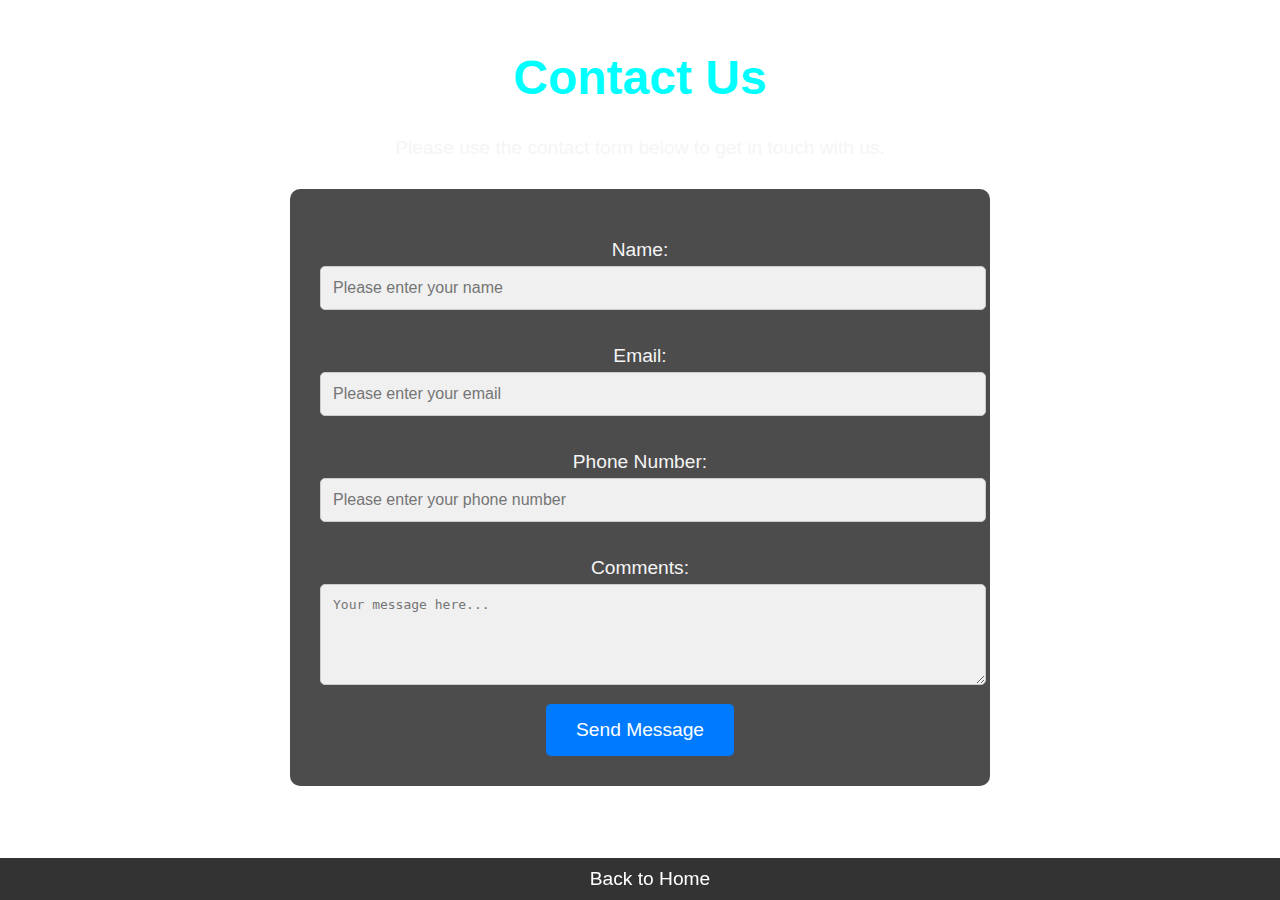
<file: contact.html>
<!DOCTYPE html>
<html lang="en">
<head>
  <meta charset="UTF-8">
  <meta name="viewport" content="width=device-width, initial-scale=1.0">
  <title>Contact Us</title>
  <style>
    body {
      background-image: url("file:///C:/Users/ariku/Downloads/bebd5bbc-e8ac-4b85-8b02-7bfcabce46df.webp");
      background-repeat: no-repeat;
      background-size: cover;
      font-family: 'Arial', sans-serif;
      color: whitesmoke;
      margin: 0;
      padding: 0;
      text-align: center;
    }
    body::before {
      content: "";
      position: absolute;
      top: 0;
      left: 0;
      right: 0;
      bottom: 0;
      background-image: inherit;
      background-repeat: inherit;
      background-size: inherit;
      filter: blur(8px);
      z-index: -1;
    }

    h1 {
      margin-top: 50px;
      font-size: 3em;
      color:aqua;
    }

    p {
      font-size: 1.2em;
      margin-bottom: 30px;
    }

    form {
      background-color: rgba(0, 0, 0, 0.7);
      padding: 30px;
      border-radius: 10px;
      width: 50%;
      margin-left: auto;
      margin-right: auto;
    }

    label {
      font-size: 1.2em;
      margin-top: 20px;
      display: block;
    }

    input[type="text"],
    input[type="email"],
    textarea {
      width: 100%;
      padding: 12px;
      margin-top: 5px;
      margin-bottom: 15px;
      border-radius: 5px;
      border: 1px solid #ccc;
      font-size: 1em;
      background-color: #f0f0f0;
      color: #333;
    }

    button {
      padding: 15px 30px;
      font-size: 1.2em;
      color: #fff;
      background-color: #007bff;
      border: none;
      border-radius: 5px;
      cursor: pointer;
    }

    button:hover {
      background-color: #0056b3;
    }

    footer {
      position: fixed;
      bottom: 0;
      width: 100%;
      background-color: rgba(0, 0, 0, 0.8);
      color: white;
      text-align: center;
      padding: 10px;
    }

    footer a {
      color: #fff;
      text-decoration: none;
      font-size: 1.2em;
    }

    footer a:hover {
      text-decoration: underline;
    }

  </style>
</head>
<body>
  <h1>Contact Us</h1>
  <p>Please use the contact form below to get in touch with us.</p>
  
  <form action="#" method="POST">
    <label for="name">Name:</label>
    <input type="text" id="name" name="name" placeholder="Please enter your name" required>
    
    <label for="email">Email:</label>
    <input type="email" id="email" name="email" placeholder="Please enter your email" required>
    
    <label for="phone">Phone Number:</label>
    <input type="text" id="phone" name="phone" placeholder="Please enter your phone number" required>
    
    <label for="message">Comments:</label>
    <textarea id="message" name="message" rows="5" placeholder="Your message here..." required></textarea>
    
    <button type="submit">Send Message</button>
  </form>
  
  <footer>
    <a href="index.html">Back to Home</a>
  </footer>
  
</body>
</html>
</file>
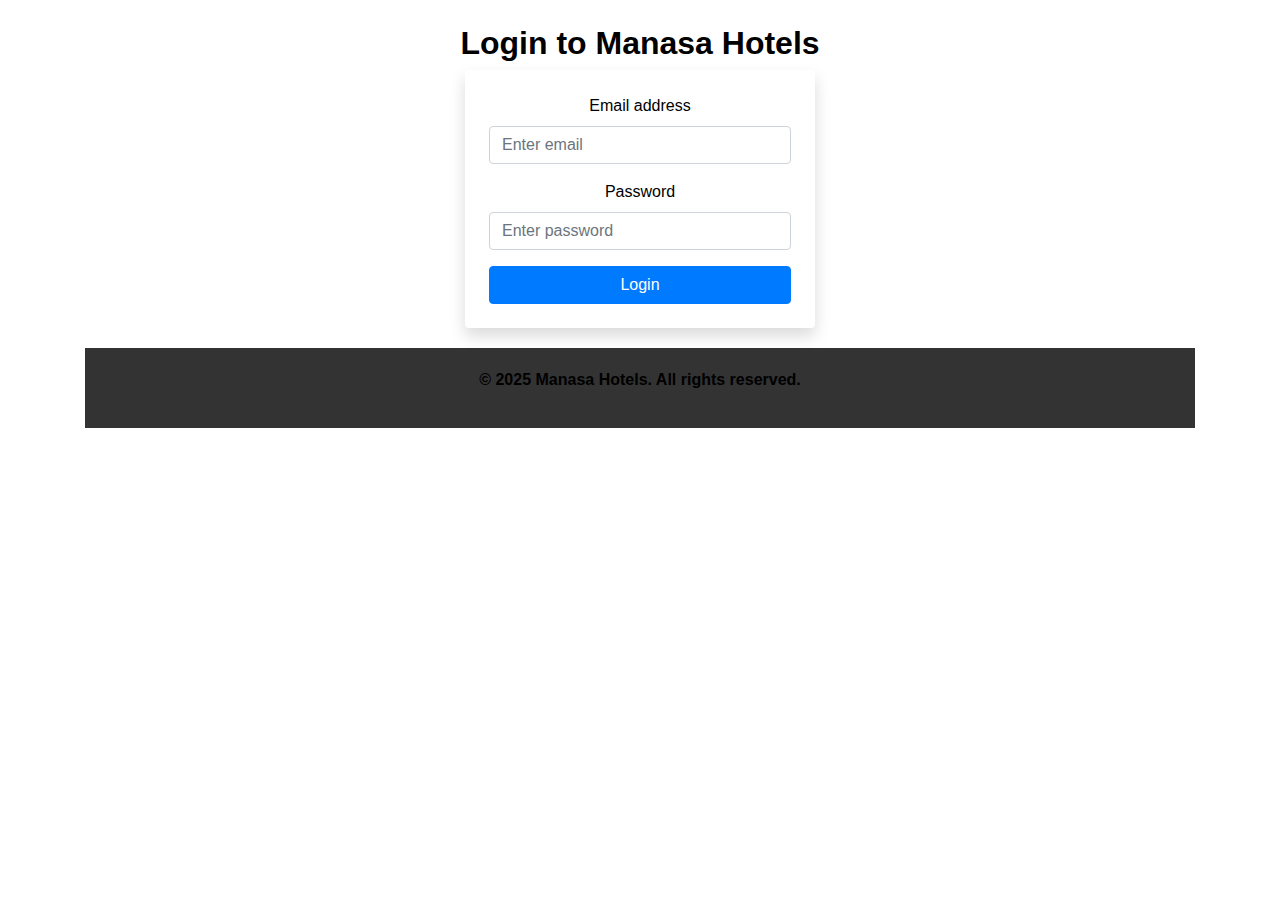
<file: login.html>
<!DOCTYPE html>
<html>
  <head>
    <title>Manasa Hotels</title>
    <meta charset="UTF-8">
    <meta name="viewport" content="width=device-width, initial-scale=1">
    <meta name="keywords" content="Hotel, Sligo, Hotels Sligo">
    <link rel="shortcut icon" type="image/x-icon" href="favicon.ico">
    <link rel="stylesheet" href="https://stackpath.bootstrapcdn.com/bootstrap/4.5.2/css/bootstrap.min.css">
    <link rel="stylesheet" href="index.css">
    <script src="https://code.jquery.com/jquery-3.5.1.min.js"></script>
    <script src="https://cdn.jsdelivr.net/npm/popper.js@1.16.1/dist/umd/popper.min.js"></script>
    <script src="https://stackpath.bootstrapcdn.com/bootstrap/4.5.2/js/bootstrap.min.js"></script>

    <script>
        function redirectToHome(event) {
          event.preventDefault();
          window.location.href = 'index.html';
        }
      </script>
  </head>
  <body>

    <div class="container mt-4">
        <h2 class="text-center">Login to Manasa Hotels</h2>
        <div class="row justify-content-center">
          <div class="col-md-4">
            <form class="p-4 shadow bg-white rounded" onsubmit="redirectToHome(event)">
              <div class="form-group">
                <label for="email">Email address</label>
                <input type="email" class="form-control" id="email" placeholder="Enter email" required>
              </div>
              <div class="form-group">
                <label for="password">Password</label>
                <input type="password" class="form-control" id="password" placeholder="Enter password" required>
              </div>
              <button type="submit" class="btn btn-primary btn-block">Login</button>
            </form>
          </div>
        </div>

    <footer>
      <p>&copy; 2025 Manasa Hotels. All rights reserved.</p>
    </footer>
  </body>
</html>
</file>
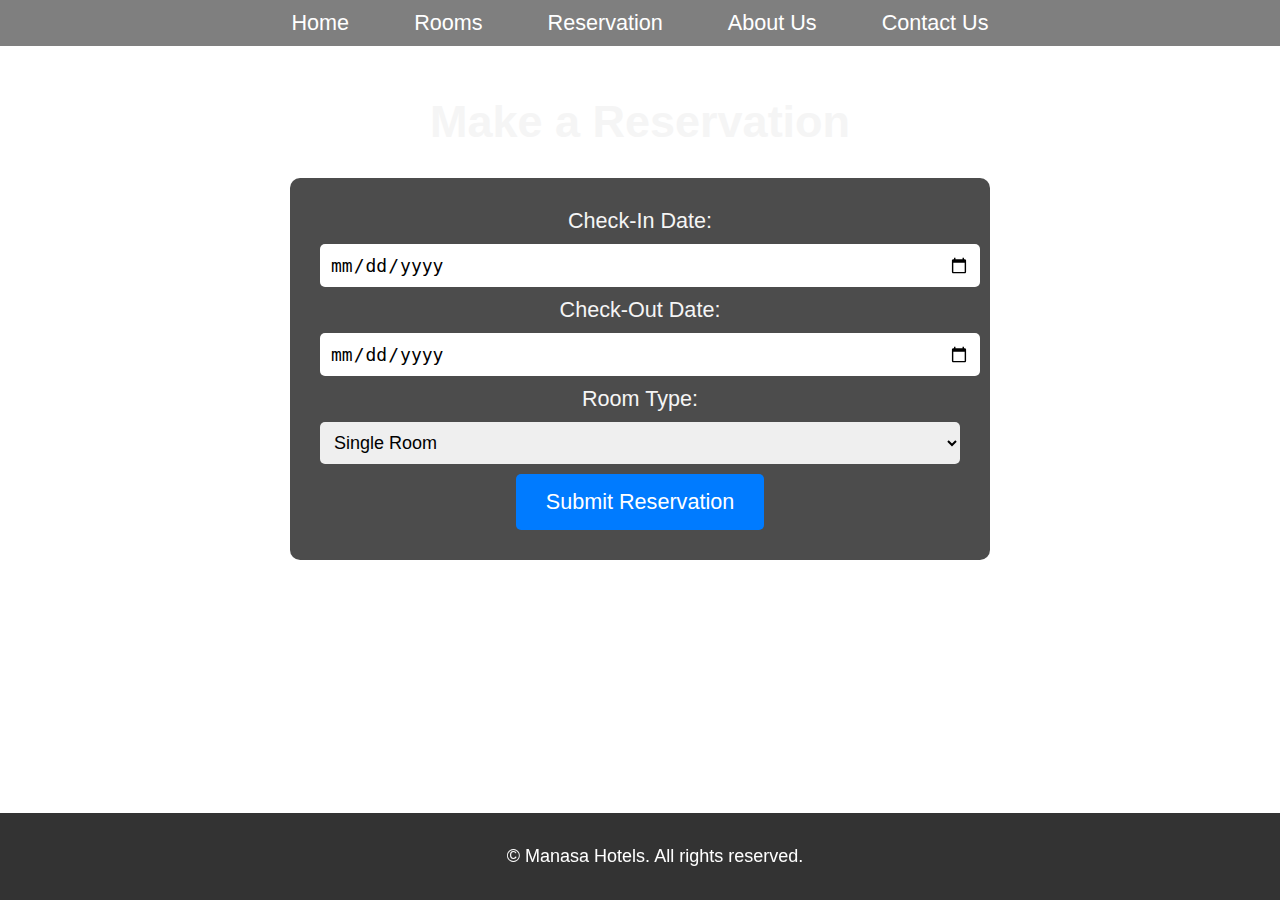
<file: reservation.html>
<!DOCTYPE html>
<html lang="en">
<head>
  <meta charset="UTF-8">
  <meta name="viewport" content="width=device-width, initial-scale=1.0">
  <title>Reservations</title>
  <style>
    body {
      background-image: url("https://images.pexels.com/photos/258154/pexels-photo-258154.jpeg?auto=compress&cs=tinysrgb&w=600");
      background-repeat: no-repeat;
      background-size: cover;
      text-align: center;
      color: whitesmoke;
      font-family: 'Arial', sans-serif;
      font-size: 18px;
      margin: 0;
      padding: 0;
    }
    body::before {
      content: "";
      position: absolute;
      top: 0;
      left: 0;
      right: 0;
      bottom: 0;
      background-image: inherit;
      background-repeat: inherit;
      background-size: inherit;
      filter: blur(8px);
      z-index: -1;
    }

    h1 {
      font-size: 2.5em;
      margin-top: 50px;
    }

    header {
      background-color: rgba(0, 0, 0, 0.5);
      padding: 10px 0;
    }

    nav {
      display: flex;
      justify-content: center;
    }

    .navbar-nav a {
      color: white;
      text-decoration: none;
      padding: 10px 20px;
      margin: 0 10px;
      font-size: 1.2em;
    }

    .navbar-nav a:hover {
      background-color: #f8f9fa;
      color: #000;
      border-radius: 5px;
    }

    form {
      background-color: rgba(0, 0, 0, 0.7);
      padding: 30px;
      margin-top: 30px;
      border-radius: 10px;
      width: 50%;
      margin-left: auto;
      margin-right: auto;
    }

    label {
      font-size: 1.2em;
      margin-top: 10px;
    }

    input, select {
      padding: 10px;
      margin: 10px 0;
      width: 100%;
      border: none;
      border-radius: 5px;
      font-size: 1em;
    }

    button {
      padding: 15px 30px;
      font-size: 1.2em;
      color: #fff;
      background-color: #007bff;
      border: none;
      border-radius: 5px;
      cursor: pointer;
    }

    button:hover {
      background-color: #0056b3;
    }

    footer {
      position: fixed;
      bottom: 0;
      width: 100%;
      background-color: rgba(0, 0, 0, 0.8);
      color: white;
      text-align: center;
      padding: 15px;
    }
  </style>
</head>
<body>
  <header>
    <nav class="navbar navbar-expand-lg navbar-light bg-light">
      <div class="collapse navbar-collapse" id="navbarNavAltMarkup">
        <div class="navbar-nav">
          <a class="nav-item nav-link active" href="index.html">Home</a>
          <a class="nav-item nav-link" href="room.html">Rooms</a>
          <a class="nav-item nav-link" href="reservation.html">Reservation</a>
          <a class="nav-item nav-link" href="about.html">About Us</a>
          <a class="nav-item nav-link disabled" href="contact.html">Contact Us</a>
        </div>
      </div>
    </nav>
  </header>
  
  <main>
    <h1>Make a Reservation</h1>
    <form action="#" method="POST">
      <label for="check-in-date">Check-In Date:</label>
      <input type="date" id="check-in-date" name="check-in-date" required>
      
      <label for="check-out-date">Check-Out Date:</label>
      <input type="date" id="check-out-date" name="check-out-date" required>
      
      <label for="room-type">Room Type:</label>
      <select id="room-type" name="room-type" required>
        <option value="single">Single Room</option>
        <option value="double">Double Room</option>
        <option value="deluxe">Deluxe Room</option>
      </select>
      
      <button type="submit">Submit Reservation</button>
    </form>
  </main>
  
  <footer>
    <p>&copy; Manasa Hotels. All rights reserved.</p>
  </footer>
</body>
</html>
</file>
<file: index.css>
body {
  font-family: Arial, sans-serif;
  background-color: #f8f9fa;
  margin: 0;
padding: 0;
text-align: center;
color: white;

background: url('https://interiordesign.net/wp-content/uploads/2024/01/Interior-Design-Best-of-Year-2023-Rottet-Studio-INC-Architecture-Design-idx231201_boy_boutiquehotel01.jpg') no-repeat center center/cover;
animation: backgroundFade 10s infinite alternate;
}
header {
  color: white;
  padding: 20px 0;
  text-align: center;
}
.navbar {
  background: white;
}
.carousel-inner img {
  height: 400px;
  object-fit: cover;
}
.room-card {
  border: none;
  box-shadow: 0px 4px 8px rgba(0, 0, 0, 0.1);
}
footer {
  background: #343a40;
  color: white;
  text-align: center;
  padding: 20px;
  margin-top: 20px;
}


h2, p {
font-weight: bold;
text-align: center;
color: black;
}

a {
text-decoration: none;
color: #ffffff;
transition: color 0.3s ease-in-out;
}

a:hover {
color: gold;
}

main {
max-width: 1200px;
margin: 0 auto;
padding: 20px;
}

section {
margin-bottom: 40px;
padding: 20px;
background: rgba(255, 255, 255, 0.8);
border-radius: 10px;
box-shadow: 0 4px 6px rgba(0, 0, 0, 0.1);
}

section h2 {
margin-bottom: 15px;
}

form {
color: black;
text-align: center;
background: white;
padding: 15px;
border-radius: 8px;
box-shadow: 0 4px 6px rgba(0, 0, 0, 0.1);
}
h1{
  font-weight: bold;
  text-align: center;
  color:blueviolet;
}

h2, p{
  font-weight: bold;
  text-align: center;
  color: black;
}
a {
  text-decoration: none;
  color: #ffffff;
}

header {
  background-color: #000000;
  padding: 20px;
  color: black;
}

main {
  max-width: 800px;
  margin: 0 auto;
  padding: 20px;
}

section {
  margin-bottom: 40px;
}

section h2 {
  margin-bottom: 10px;
}

section{
  content: "\2022 ";
  font-weight: bold;
  color:white;
}

form {
  color:black;
  text-align: center;
}

footer {
  background-color: #333;
  color: goldenrod;
  padding: 20px;
  text-align: center;
}
</file>
